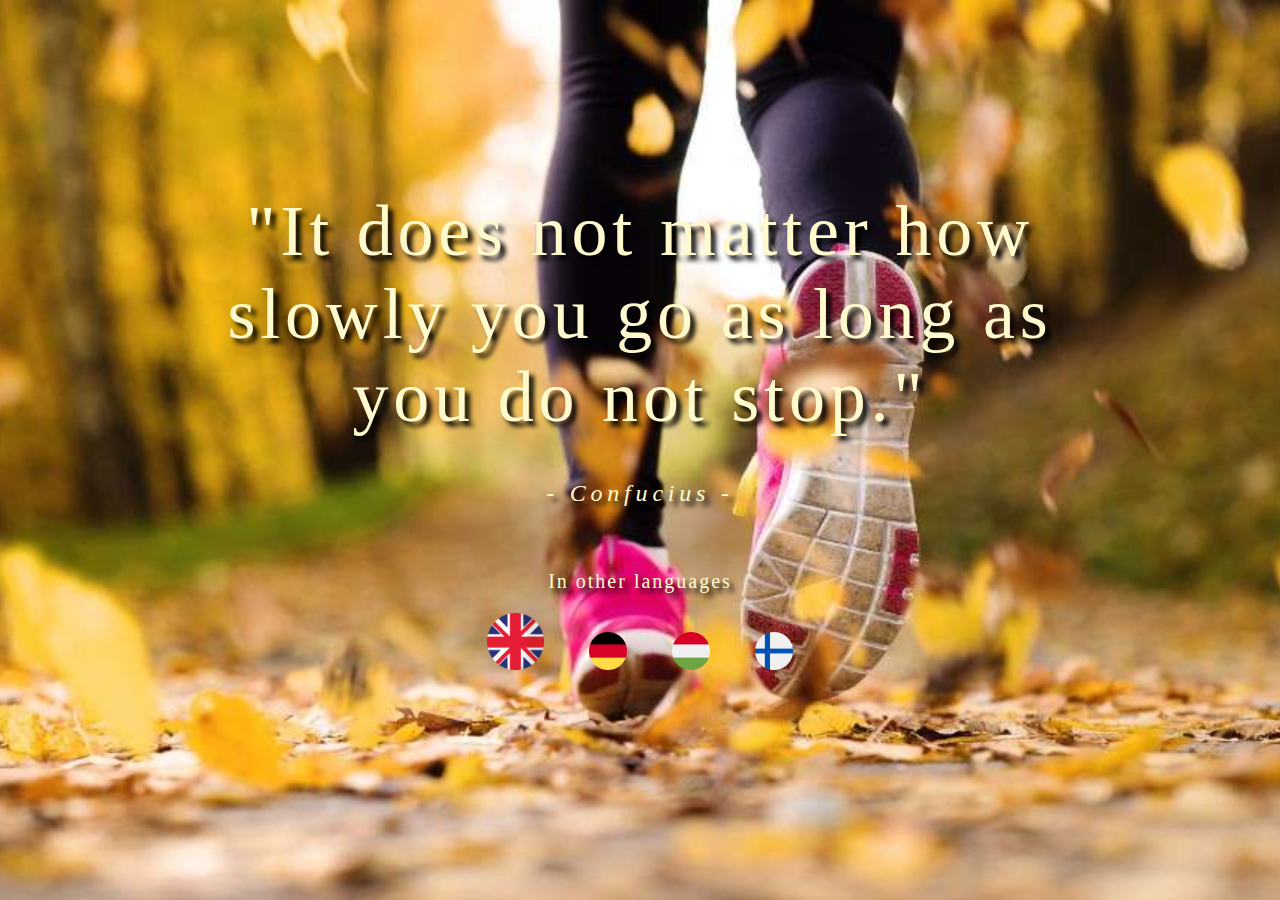
<file: index.html>
<!DOCTYPE html>
<html lang="en">
<head>
  <link rel="stylesheet" type="text/css" href="main.css">
  <meta charset="utf-8">
  <title>Confusius quote</title>
  <meta name="viewport" content="width=device-width, initial-scale=1">
</head>
<body>
  <div class="quote">
    <blockquote>"It does not matter how slowly you go as long as you do not stop."</blockquote>
    <p class="author">- Confucius -</p>
  </div>
  <div class="languages">
     <p>In other languages</p>
      <p class="flag">
      <span><img class="current-language" src="assets/united-kingdom.png" alt="United Kingdom"></span>
      <a href="de.html"><img class="nation-pictures" src="assets/germany.png" alt="Germany"></a>
      <a href="hu.html"> <img class="nation-pictures" src="assets/hungary.png" alt="Hungary"></a>
      <a href="fi.html"><img class="nation-pictures" src="assets/finland.png" alt="Finland"></a>
    </p>
  </div>
</body>
</html>
</file>
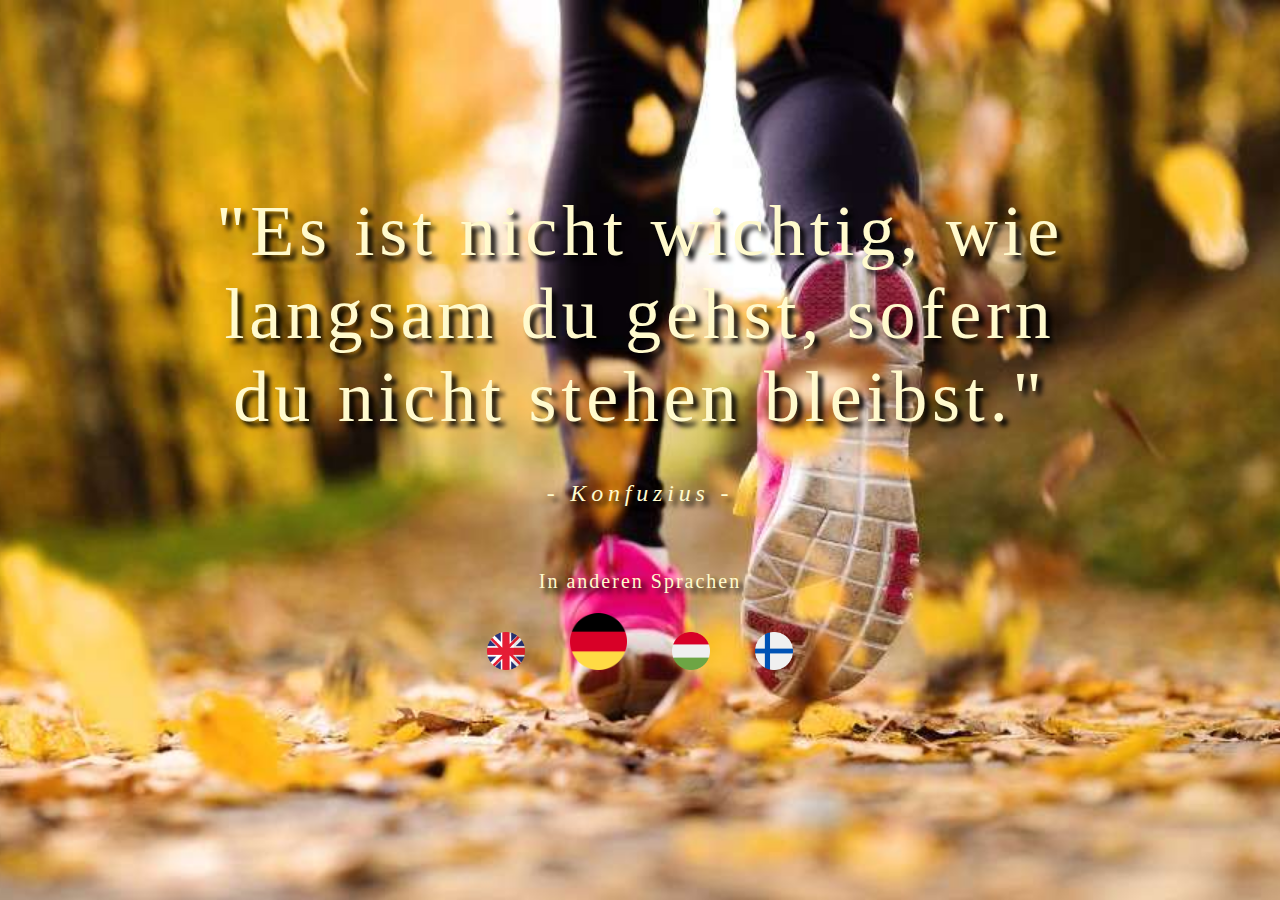
<file: de.html>
<!DOCTYPE html>
<html lang="de">
<head>
  <link rel="stylesheet" type="text/css" href="main.css">
  <meta charset="utf-8">
  <title>Confusius quote</title>
  <meta name="viewport" content="width=device-width, initial-scale=1">
</head>
<body>
  <div class="quote">
    <blockquote>"Es ist nicht wichtig, wie langsam du gehst, sofern du nicht stehen bleibst."</blockquote>
    <p class="author">- Konfuzius -</p>
  </div>
  <div class="languages">
      <p>In anderen Sprachen</p>
      <p class="flag">
        <a href="index.html"><img class="nation-pictures" src="assets/united-kingdom.png" alt="United Kingdom"></a>
        <span><img class="current-language" src="assets/germany.png" alt="Germany"></span>
        <a href="hu.html"> <img class="nation-pictures" src="assets/hungary.png" alt="Hungary"></a>
        <a href="fi.html"><img class="nation-pictures" src="assets/finland.png" alt="Finland"></a>
    </p>
  </div>
</body>
</html>
</file>
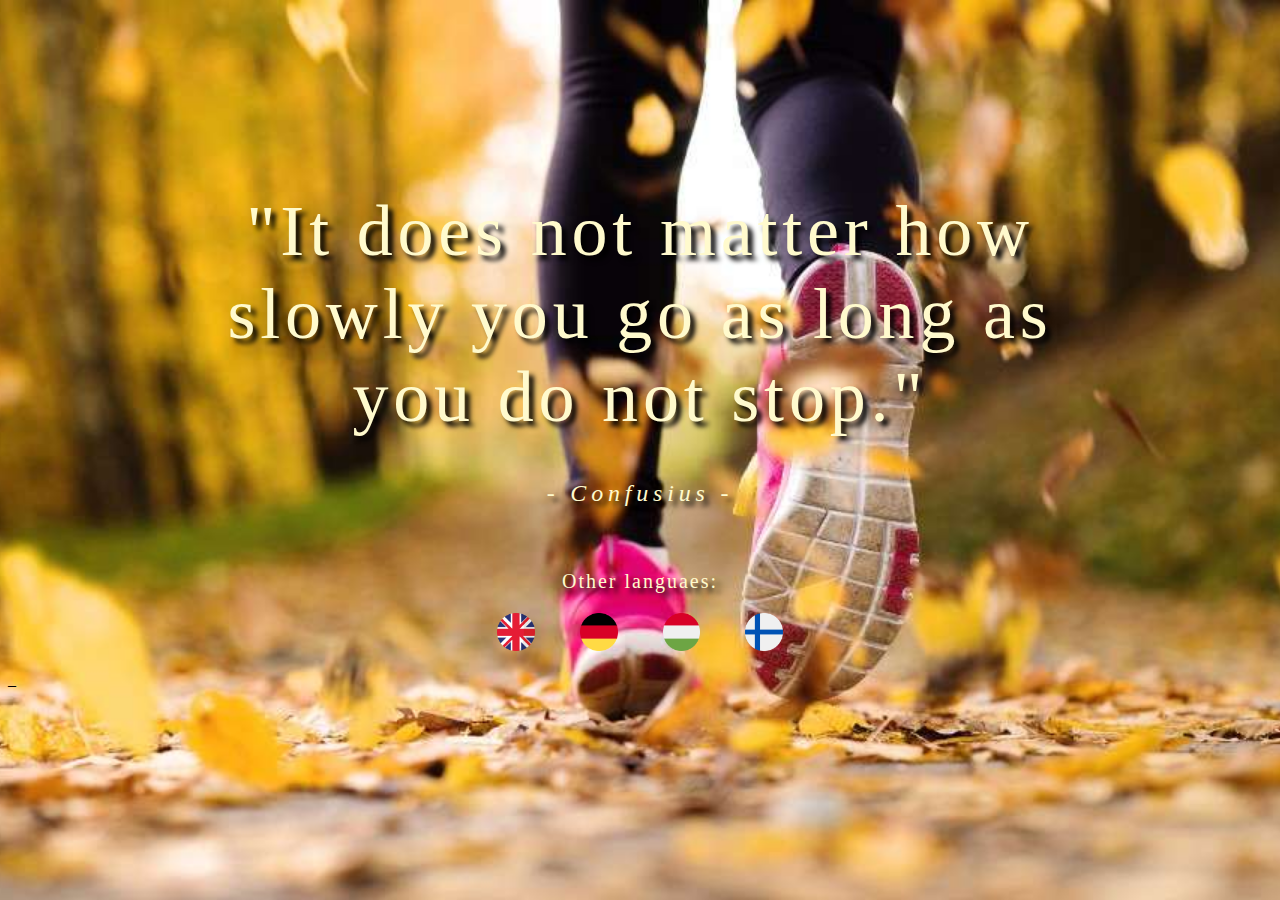
<file: en.html>
<!DOCTYPE html>
<html lang="en">
<head>
  <link rel="stylesheet" type="text/css" href="main.css">
  <meta charset="utf-8">
  <title>Confusius quote</title>
  <meta name="viewport" content="width=device-width, initial-scale=1">
</head>
<body>
  <div class="quote">
    <blockquote>"It does not matter how slowly you go as long as you do not stop."</blockquote>
    <p class="author">- Confusius -</p>
  </div>
  <div class="languages">
    <p>Other languaes:</p>
    <p class="flag">
      <img class="nation-pictures" src="assets/united-kingdom.png" alt="United Kingdom">
      <img class="nation-pictures" src="assets/germany.png" alt="Germany" >
      <img class="nation-pictures" src="assets/hungary.png" alt="Hungary">
      <img class="nation-pictures" src="assets/finland.png" alt="Finland">
    </p>
  </div>
  
</body>
–</html>
</file>
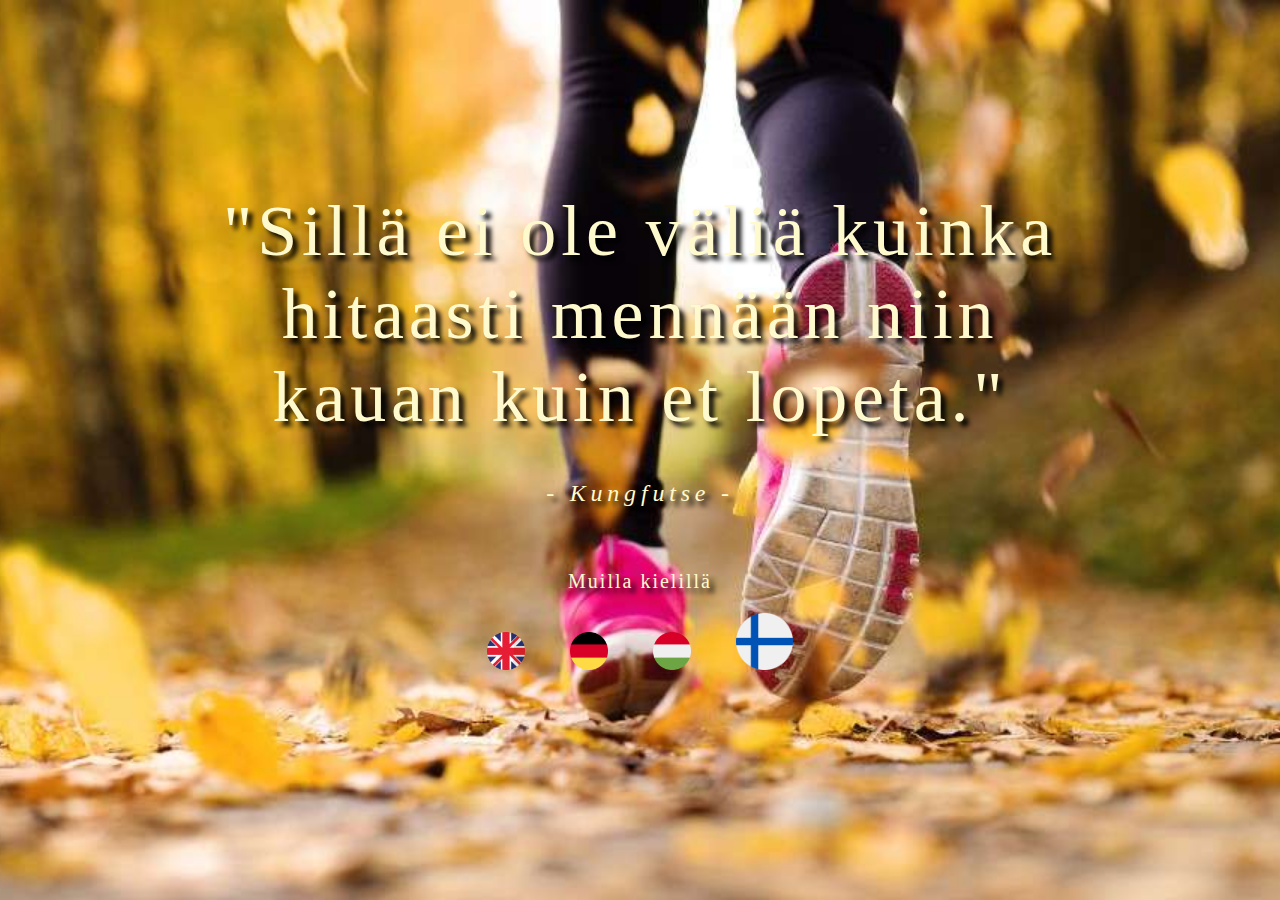
<file: fi.html>
<!DOCTYPE html>
<html lang="fi">
<head>
  <link rel="stylesheet" type="text/css" href="main.css">
  <meta charset="utf-8">
  <title>Confusius quote</title>
  <meta name="viewport" content="width=device-width, initial-scale=1">
</head>
<body>
  <div class="quote">
    <blockquote>"Sillä ei ole väliä kuinka hitaasti mennään niin kauan kuin et lopeta."</blockquote>
    <p class="author">- Kungfutse -</p>
  </div>
  <div class="languages">
      <p>Muilla kielillä</p>
      <p class="flag">
        <a href="index.html"><img class="nation-pictures" src="assets/united-kingdom.png" alt="United Kingdom"></a>
        <a href="de.html"><img class="nation-pictures" src="assets/germany.png" alt="Germany"></a>
        <a href="hu.html"> <img class="nation-pictures" src="assets/hungary.png" alt="Hungary"></a>
       <span><img class="current-language" src="assets/finland.png" alt="Finland"></span>
    </p>
  </div>
</body>
</html>
</file>
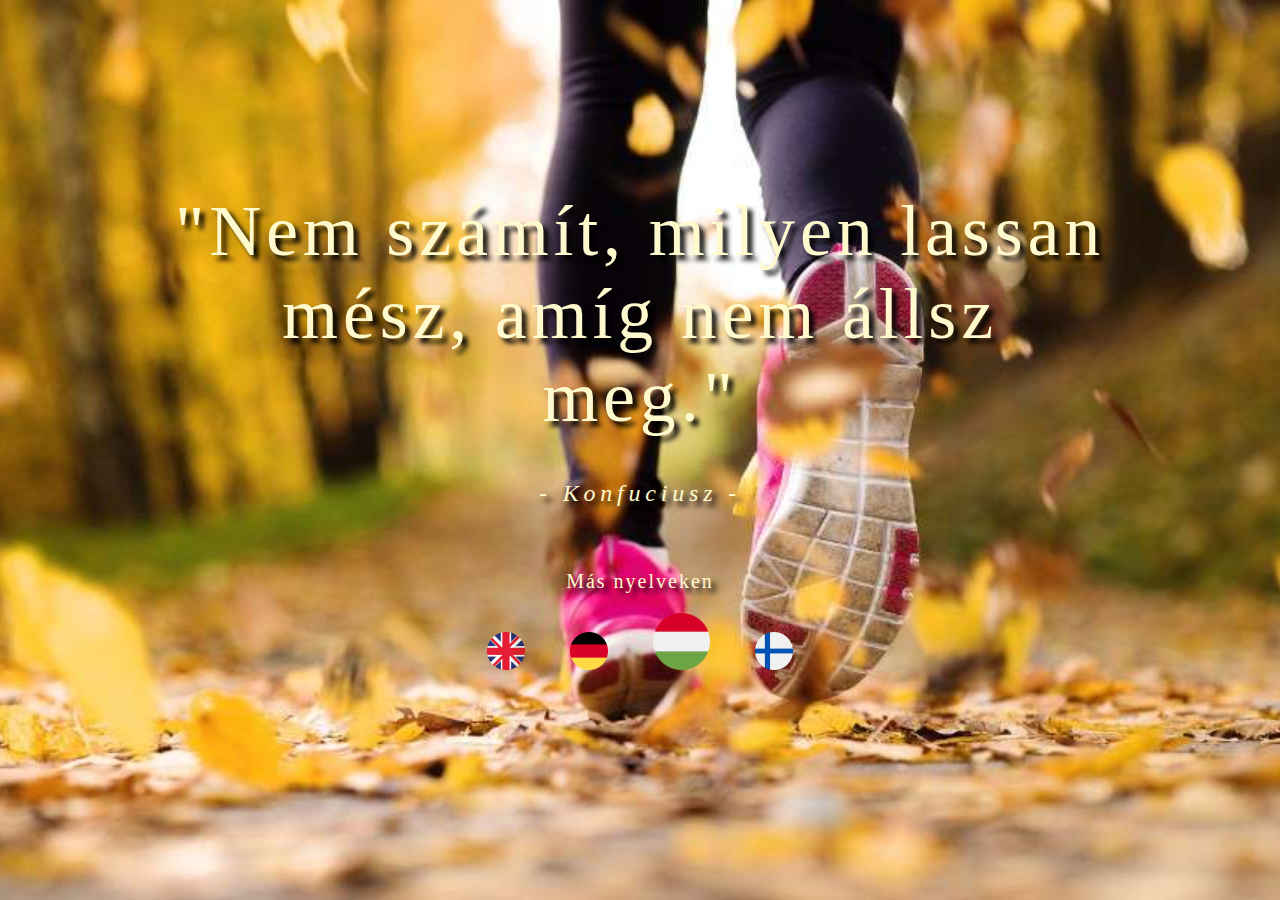
<file: hu.html>
<!DOCTYPE html>
<html lang="hu">
<head>
  <link rel="stylesheet" type="text/css" href="main.css">
  <meta charset="utf-8">
  <title>Confusius quote</title>
  <meta name="viewport" content="width=device-width, initial-scale=1">
</head>
<body>
  <div class="quote">
    <blockquote>"Nem számít, milyen lassan mész, amíg nem állsz meg."</blockquote>
    <p class="author">- Konfuciusz -</p>
  </div>
  <div class="languages">
      <p>Más nyelveken</p>
      <p class="flag">
      <a href="index.html"><img class="nation-pictures" src="assets/united-kingdom.png" alt="United Kingdom"></a>
      <a href="de.html"><img class="nation-pictures" src="assets/germany.png" alt="Germany"></a>
      <span><img class="current-language" src="assets/hungary.png" alt="Hungary"></span>
      <a href="fi.html"><img class="nation-pictures" src="assets/finland.png" alt="Finland"></a>
    </p>
  </div>
</body>
</html>
</file>
<file: main.css>
body {
  background: url(assets/runner.jpg) no-repeat center center fixed;
  background-size: cover;
}

.quote, .languages {
  color: rgb(255, 250, 205);
  text-align: center;
  text-shadow: 5px 5px 5px black;
  letter-spacing: 0.3em;
}
  
.quote {
  margin-top: 15%;
  margin-left: 10%;
  margin-right: 10%;
  
}

blockquote {
  font-size: 4.5em;
  font-family: "Brush Script MT";
}

.author {
  font-size: 1.5em;
  font-style: italic;
  margin-top: -3%;
}


.languages {
  font-size: 1.25em;
  margin-top: 5%;
  letter-spacing: 0.1em;
}

 .nation-pictures {
  height: 3%;
  width: 3%;
}

.nation-pictures:hover, .current-language:hover {
  transform: rotateY(360deg);
  transition: rotateY, 0.5s;
}

.flag {
  letter-spacing: 2em;
}
 
  

.current-language {
  height: 4.5%;
  width: 4.5%;
}
</file>
